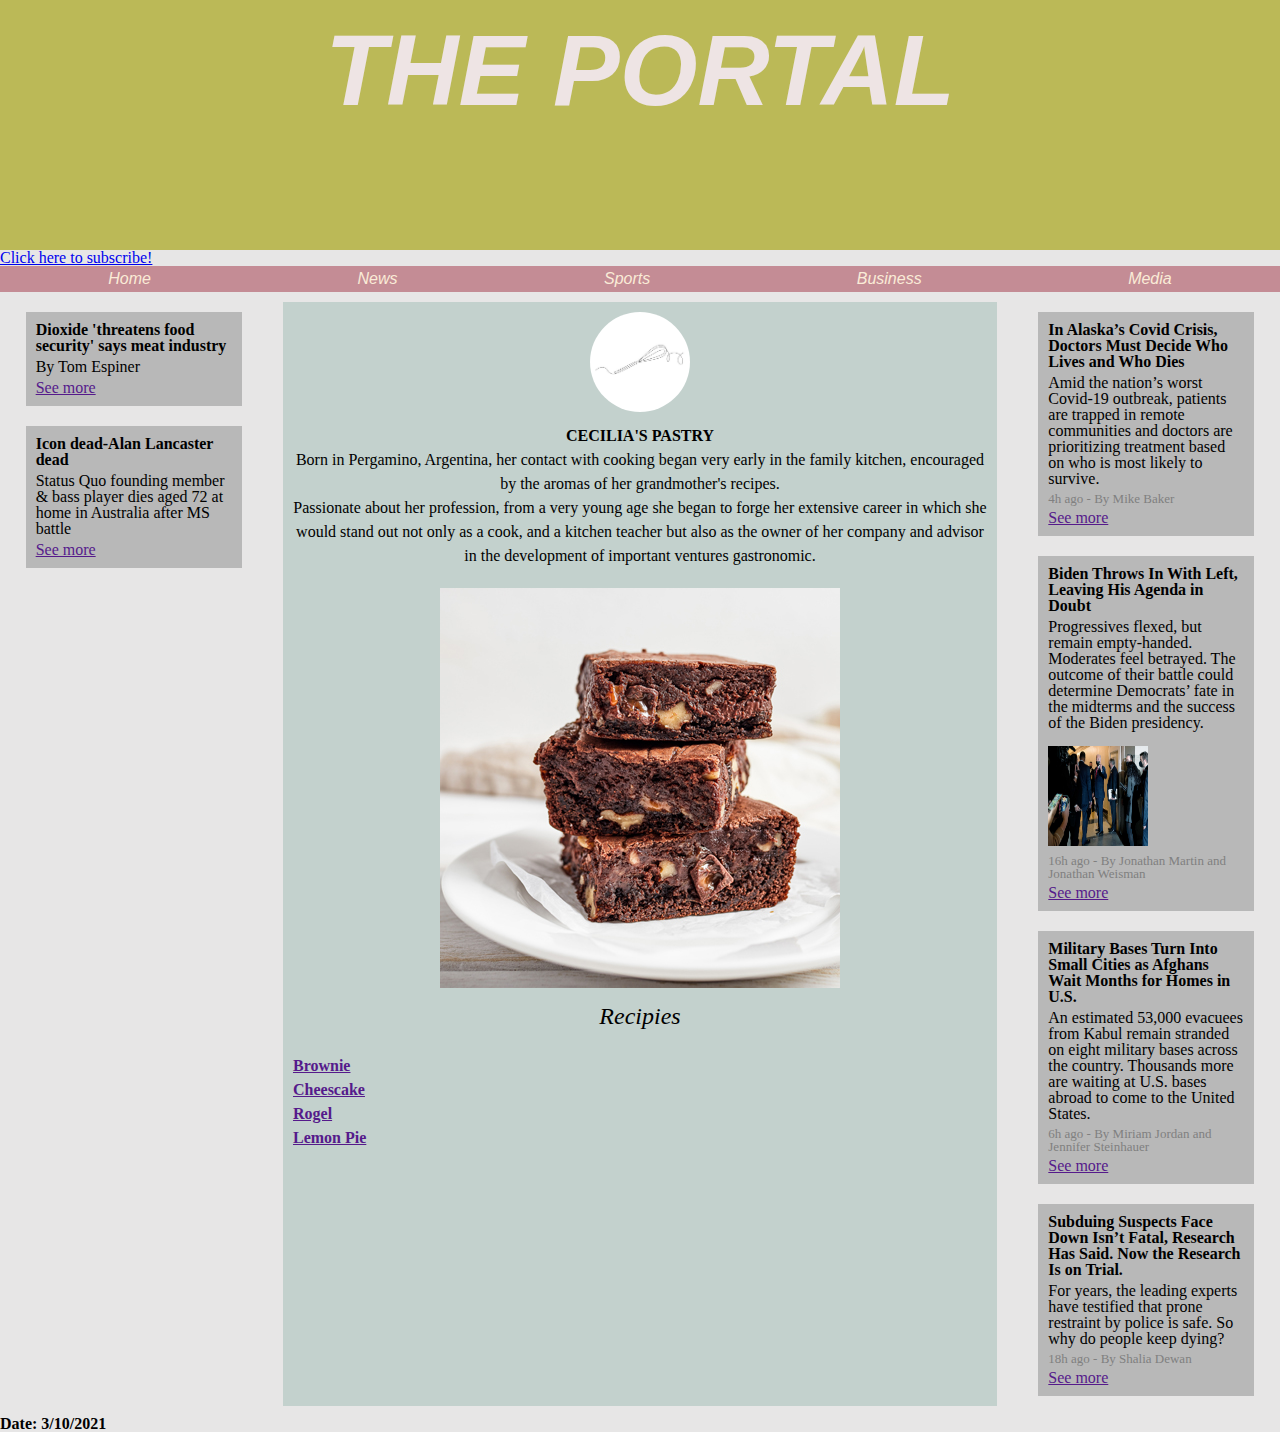
<file: index.html>
<!DOCTYPE html>
<html lang="en">
  <head>
    <meta charset="UTF-8" />
    <meta http-equiv="X-UA-Compatible" content="IE=edge" />
    <meta name="viewport" content="width=device-width, initial-scale=1.0" />
    <link rel="stylesheet" href="./css/reset.css" />
    <link rel="stylesheet" href="./css/style.css" />
    <title>The Portal</title>
  </head>
  <body>
    <div class="container">
      <h1 class="branding">the portal</h1>
    </div>
    <a id="subscribe" class="submit" href="./subscription.html"
      ><p>Click here to subscribe!</p></a
    >
    <nav class="nav-container">
      <ul class="menu-sections">
        <li><a href="">Home</a></li>
        <li><a href="">News</a></li>
        <li><a href="">Sports</a></li>
        <li><a href="">Business</a></li>
        <li><a href="">Media</a></li>
      </ul>
      <span class="btn-menu">
        <img
          class="hamburguer-icon"
          src="assets/img/burguer-menu.png"
          alt="menu"
        />
      </span>
    </nav>
    <div class="content">
      <div class="content-one">
        <div class="news">
          <p>
            <strong>
              Dioxide 'threatens food security' says meat industry</strong
            >
          </p>
          <p>By Tom Espiner</p>
          <a href="">See more</a>
        </div>
        <div class="news">
          <p><strong> Icon dead-Alan Lancaster dead</strong></p>
          <p>
            Status Quo founding member & bass player dies aged 72 at home in
            Australia after MS battle
          </p>
          <a href="">See more</a>
        </div>
      </div>
      <div class="main-content">
        <div>
          <img class="logo" src="assets/img/index1.jpeg" alt="cecilia's logo" />
        </div>
        <h2>Cecilia's pastry</h2>
        <p>
          Born in Pergamino, Argentina, her contact with cooking began very
          early in the family kitchen, encouraged by the aromas of her
          grandmother's recipes.
        </p>
        <p>
          Passionate about her profession, from a very young age she began to
          forge her extensive career in which she would stand out not only as a
          cook, and a kitchen teacher but also as the owner of her company and
          advisor in the development of important ventures gastronomic.
        </p>
        <div class="item">
          <img src="assets/img/index3.jpeg" alt="brownie's cake" />
          <p>Recipies</p>
        </div>
        <ul>
          <li class="items">
            <h3><a href="">Brownie</a></h3>
            <h3><a href="">Cheescake</a></h3>
            <h3><a href="">Rogel</a></h3>
            <h3><a href="">Lemon Pie</a></h3>
          </li>
        </ul>
      </div>
      <div class="content-two">
        <div class="content-news">
          <p>
            <strong>
              In Alaska’s Covid Crisis, Doctors Must Decide Who Lives and Who
              Dies</strong
            >
          </p>
          <p>
            Amid the nation’s worst Covid-19 outbreak, patients are trapped in
            remote communities and doctors are prioritizing treatment based on
            who is most likely to survive.
          </p>
          <p class="bottom">4h ago - By Mike Baker</p>
          <a href="">See more</a>
        </div>
        <div class="content-news">
          <p>
            <strong>
              Biden Throws In With Left, Leaving His Agenda in Doubt</strong
            >
          </p>
          <p>
            Progressives flexed, but remain empty-handed. Moderates feel
            betrayed. The outcome of their battle could determine Democrats’
            fate in the midterms and the success of the Biden presidency.
          </p>
          <img src="assets/img/index2.jpeg" alt="president Biden" />
          <p class="bottom">
            16h ago - By Jonathan Martin and Jonathan Weisman
          </p>
          <a href="">See more</a>
        </div>
        <div class="content-news">
          <p>
            <strong>
              Military Bases Turn Into Small Cities as Afghans Wait Months for
              Homes in U.S.</strong
            >
          </p>
          <p>
            An estimated 53,000 evacuees from Kabul remain stranded on eight
            military bases across the country. Thousands more are waiting at
            U.S. bases abroad to come to the United States.
          </p>
          <p class="bottom">
            6h ago - By Miriam Jordan and Jennifer Steinhauer
          </p>
          <a href="">See more</a>
        </div>
        <div class="content-news">
          <p>
            <strong>
              Subduing Suspects Face Down Isn’t Fatal, Research Has Said. Now
              the Research Is on Trial.</strong
            >
          </p>
          <p>
            For years, the leading experts have testified that prone restraint
            by police is safe. So why do people keep dying?
          </p>
          <p class="bottom">18h ago - By Shalia Dewan</p>
          <a href="">See more</a>
        </div>
      </div>
    </div>
    <footer>
      <h4>Date: 3/10/2021</h4>
    </footer>
  </body>
</html>
</file>
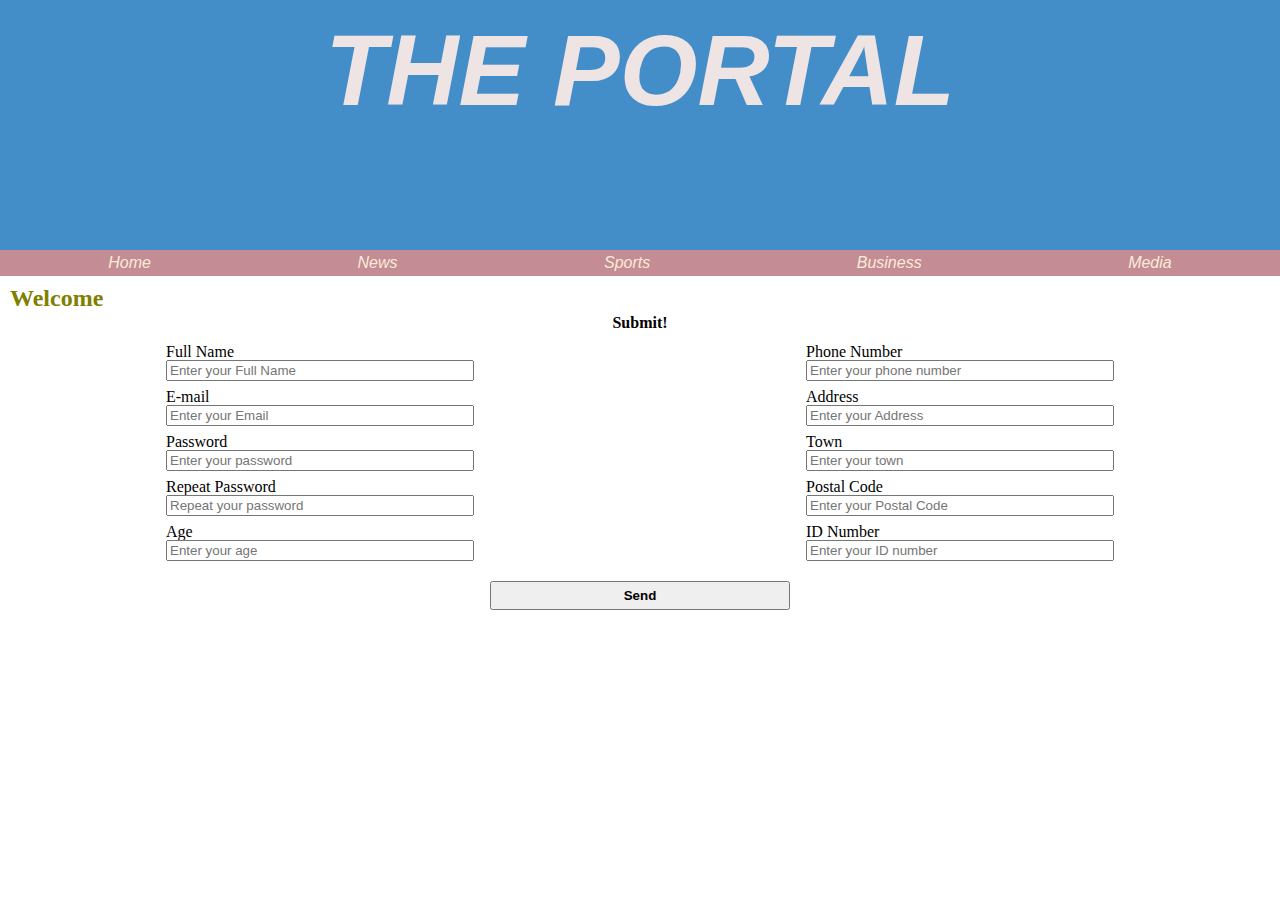
<file: subscription.html>
<!DOCTYPE html>
<html lang="en">
  <head>
    <meta charset="UTF-8" />
    <meta http-equiv="X-UA-Compatible" content="IE=edge" />
    <meta name="viewport" content="width=device-width, initial-scale=1.0" />
    <link rel="stylesheet" href="./css/reset.css" />
    <link rel="stylesheet" href="./subscription.css" />
    <title>The Portal</title>
  </head>
  <body>
    <div class="container">
      <h1 class="branding">the portal</h1>
    </div>
    <nav class="nav-container">
      <ul class="menu-sections">
        <li><a href="">Home</a></li>
        <li><a href="">News</a></li>
        <li><a href="">Sports</a></li>
        <li><a href="">Business</a></li>
        <li><a href="">Media</a></li>
      </ul>
      <span class="btn-menu">
        <img
          class="hamburguer-icon"
          src="assets/img/burguer-menu.png"
          alt="menu"
        />
      </span>
    </nav>
    <h2 id="bonus">Welcome</h2>
    <legend class="submit">Submit!</legend>
    <form class="form">
      <div class="column">
        <div>
          <p>Full Name</p>
          <input
            id="fullName"
            class="name"
            type="text"
            placeholder="Enter your Full Name"
            value=""
          />
          <span id="error-name" class="error"
            >The name must have more than 6 letters and at least one space in
            between.</span
          >
        </div>
        <div>
          <p>E-mail</p>
          <input
            id="mail"
            class="email"
            type="email"
            placeholder="Enter your Email"
            value=""
          />
          <span id="error-email" class="error"
            >The email must have the correct form</span
          >
        </div>
        <div>
          <p>Password</p>
          <input
            id="pass"
            class="password"
            type="password"
            placeholder="Enter your password"
            value=""
          />
          <span id="error-pass" class="error"
            >The password must contain at least 8 characters, with letters and
            numbers</span
          >
        </div>
        <div>
          <p>Repeat Password</p>
          <input
            id="repPass"
            class="password"
            type="password"
            placeholder="Repeat your password"
            value=""
          />
          <span id="error-passw" class="error">Passwords must be the same</span>
        </div>
        <div>
          <p>Age</p>
          <input
            id="age"
            class="age"
            type="number"
            placeholder="Enter your age"
            value=""
          />
          <span id="error-age" class="error"
            >The age must be an integer number and greater than or equal to
            18</span
          >
        </div>
      </div>
      <div class="column">
        <div>
          <p>Phone Number</p>
          <input
            id="phone"
            class="phone"
            type="tel"
            placeholder="Enter your phone number"
            value=""
          />
          <span id="error-phone" class="error"
            >Phones with # () ans blanks are not valid</span
          >
        </div>
        <div>
          <p>Address</p>
          <input
            id="address"
            class="address"
            type="text"
            placeholder="Enter your Address"
            value=""
          />
          <span id="error-add" class="error"
            >The address must have at least 5 characters, with letters, numbers
            and a space in between</span
          >
        </div>
        <div>
          <p>Town</p>
          <input
            id="city"
            class="city"
            type="text"
            placeholder="Enter your town"
            value=""
          />
          <span id="error-city" class="error"
            >The town must be at least 3 characters</span
          >
        </div>
        <div>
          <p>Postal Code</p>
          <input
            id="postalC"
            class="postal"
            type="number"
            placeholder="Enter your Postal Code"
            value=""
          />
          <span id="error-postal" class="error"
            >Postal Code must be at least 3 characters</span
          >
        </div>
        <div>
          <p>ID Number</p>
          <input
            id="idNum"
            class="idNumber"
            type="number"
            placeholder="Enter your ID number"
            value=""
          />
          <span id="error-id" class="error"
            >The Id must be between 7 and 8 characters</span
          >
        </div>
      </div>
      <div class="btn">
        <input id="button" type="submit" value="Send" class="submit" />
      </div>
    </form>
    <div id="validationsDiv" class="validations-hidden">
      <span>Your form has been submitted succesfully!</span>
      <ul id="validationsList"></ul>
    </div>
    <div id="modal-simple" class="modal">
      <div class="modal-content">
        <h1></h1>
        <ul>
          <li>class="modalLi"</li>
          <li>class="modalLi"</li>
          <li>class="modalLi"</li>
          <li>class="modalLi"</li>
          <li>class="modalLi"</li>
          <li>class="modalLi"</li>
          <li>class="modalLi"</li>
          <li>class="modalLi"</li>
          <li>class"modalLi"</li>
          <li>class"modalLi"</li>
        </ul>
        <span class="btnC">&times;</span>
      </div>
    </div>
    <script src="subscription.js"></script>
  </body>
</html>
</file>
<file: css/style.css>
/* Mobile first style */

/* Mobile screen code*/
body {
    background-color: rgb(231, 230, 230);
}

.container {
    text-align: center;
    width: 100%;
    height: 250px;
    background-color: rgb(136, 46, 46);
    color: rgb(238, 228, 228);
}

.branding {
    display: flex;
    justify-content: center;
    padding-top: 20px;
    width: 100%;
    font-family: 'Segoe UI', Tahoma, Geneva, Verdana, sans-serif;
    font-size: 100px;
    font-style: oblique;
    text-align: left;
    text-transform: uppercase;
}

.menu-sections {
    display: none;
    font-style: oblique;
    color: aliceblue;
    padding: 5px;
}

.menu-sections a:link {
    color: rgb(136, 46, 46);
    background-color: transparent;
    text-decoration: none;
}

.menu-sections  a:visited {
    color: antiquewhite;
    background-color: transparent;
    text-decoration: none;
}

.menu-sections  a:hover {
    color: rgb(136, 46, 46);
    background-color: transparent;
    text-decoration: none;
}

.hamburguer-icon {
    width: 25px;
    height: 25px;
    margin-left: 10px;
}

.content {
    display: flex;
    flex-direction: column;
}

.content-one {
    flex-wrap: wrap;
    line-height: 1;
}

.news {
    justify-content: space-around;
    margin: 20px;
    padding: 10px;
    background-color: rgb(184, 184, 184);
}

.news p {
    margin-bottom: 5px;
}

.main-content {
    display: flex;
    flex-direction: column;
    align-content: center;
    text-align: center;
    line-height: 1.5;
    margin: 10px;
    background-color: rgb(195, 209, 205);
    padding: 5px;
}

.main-content h2 {
    text-transform: uppercase;
    margin: 0 10px;
}

.logo {
    border-radius: 50%;
    width: 100px;
    height: 100px;
    margin: 5px 0px;
}

.item {
    font-style: oblique;
    font-size: x-large;
    text-align: center;
    margin: 20px;
}

.items {
    text-align: left;
    list-style: none;
    margin: 0px 5px;
}

.content-two {
    flex-direction: column;
    flex-wrap: wrap;
    line-height: 1;
}

.content-news {
    justify-content: space-around;
    margin: 20px;
    padding: 10px;
    background-color: rgb(184, 184, 184);
}

.content-news p {
    margin-bottom: 5px;
}

.content-news img {
    width: 100px;
    height: 100px;
    margin-top: 10px;
}

.bottom {
    font-size: small;
    color: grey;
    margin-top: 5px;
}

.footer {
    justify-content: left;
}

/* Tablet screen code */

@media only screen and (min-width: 600px) {

    .container {
        background-color: rgb(67, 141, 201);
    }

    .nav-container {
        display: flex;
        background-color: rgb(196, 140, 149);
        font-family: 'Segoe UI', Tahoma, Geneva, Verdana, sans-serif;
    }

    .menu-sections {
        display: flex;
        justify-content: space-around;
        align-items: center;
        width: 100%;
    }

    .btn-menu {
        display: none;
    }

    .content {
        flex-wrap: wrap;
        display: flex;
        flex-direction: row;
        justify-content: space-around;
        align-content: center;
    }

    .content-one {
        width: 20%;
    }

    .main-content {
        width: 70%;
    }

    .content-two {
        width: 90%;
    }

}

/* Computer screen code */

@media only screen and (min-width: 950px) {

    .container {
        background-color: rgb(187, 185, 87);
    }

    .main-content {
        width: 55%;
    }

    .content-two {
        width: 20%;
    }

}
</file>
<file: subscription.css>
/* Mobile first style */

/* Mobile screen code*/
.container {
  text-align: center;
  width: 100%;
  height: 250px;
  background-color: rgb(136, 46, 46);
  color: rgb(238, 228, 228);
}

.branding {
  display: flex;
  justify-content: center;
  padding-top: 20px;
  width: 100%;
  font-family: 'Segoe UI', Tahoma, Geneva, Verdana, sans-serif;
  font-size: 100px;
  font-style: oblique;
  text-align: left;
  text-transform: uppercase;
}

.menu-sections {
  display: none;
  font-style: oblique;
  color: aliceblue;
  padding: 5px;
}

.menu-sections a:link {
  color: rgb(136, 46, 46);
  background-color: transparent;
  text-decoration: none;
}

.menu-sections  a:visited {
  color: antiquewhite;
  background-color: transparent;
  text-decoration: none;
}

.menu-sections  a:hover {
  color: rgb(136, 46, 46);
  background-color: transparent;
  text-decoration: none;
}

.hamburguer-icon {
  width: 25px;
  height: 25px;
  margin-left: 10px;
}

#bonus {
  font-size: x-large;
  text-transform: capitalize;
  color: olive;
  margin-left: 10px;
  margin-top: 10px;
}

input {
  width: 300px;
}

.submit {
  display: flex;
  justify-content: center;
  padding: 5px;
  font-weight: bolder;
  margin: 0;
}

.form {
  display: flex;
  flex-direction: column;
  flex-wrap: wrap;
  align-items: center;
}

.form p {
  margin-top: 8px;
}

.form span {
  display: none;
}

.btn {
  display: flex;
  justify-content: center;
  margin: 20px;
  font-style: italic;
  color: olive;
}

.modal {
  display: none;
  position: fixed;
  z-index: 1;
  left: 0;
  top: 0;
  height: 100%;
  width: 100%;
  overflow: auto;
  background-color: rgba(0, 0, 0, 0.3);
}

.modal-content {
  background-color: white;
  margin: 20% auto;
  padding: 20px;
  width: 70%;
  box-shadow: 0 5px 8px 0 rgba(0, 0, 0, 0.2), 0 7px 20px 0 rgba(0, 0, 0.17);
}

.btnC {
  color: black;
  float: right;
  font-size: 30px;
}

.btnC:hover, .btnC :focus {
  color: black;
  text-decoration: none;
  cursor: pointer;
}

.validations-hidden {
  display: none;
  justify-content: center;
}

/* Tablet screen code */
/* Computer screen code */

@media only screen and (min-width: 950px) {

  .container {
    background-color: rgb(67, 141, 201);
  }

  .nav-container {
    display: flex;
    background-color: rgb(196, 140, 149);
    font-family: 'Segoe UI', Tahoma, Geneva, Verdana, sans-serif;
  }

  .menu-sections {
    display: flex;
    justify-content: space-around;
    align-items: center;
    width: 100%;
  }

  .btn-menu {
    display: none;
  }

  .column {
    display: flex;
    flex-direction: column;
    justify-content: center;
    align-items: center;
    width: 50%;
  }

  .form {
    display: flex;
    flex-direction: row;
    flex-wrap: wrap;
    justify-content: space-around;
    align-items: center;
    width: 100%;
  }
}
</file>
